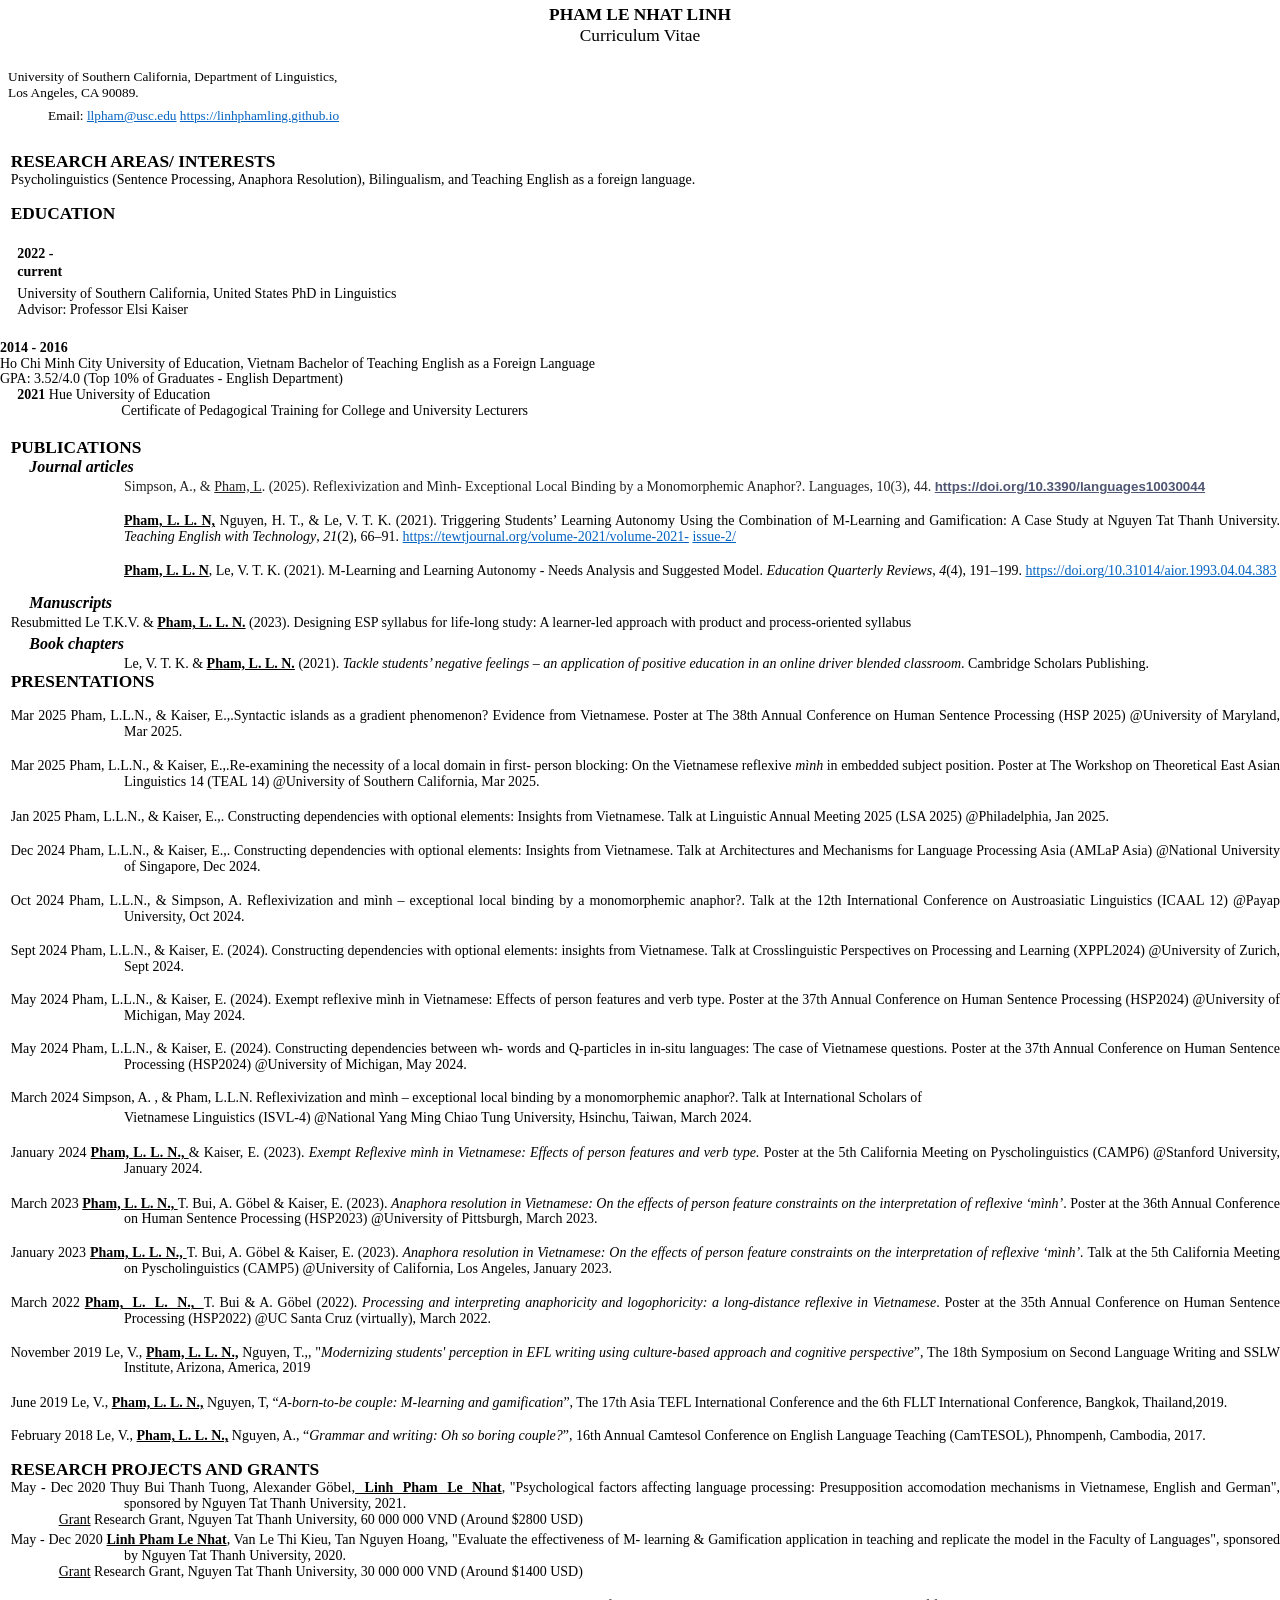
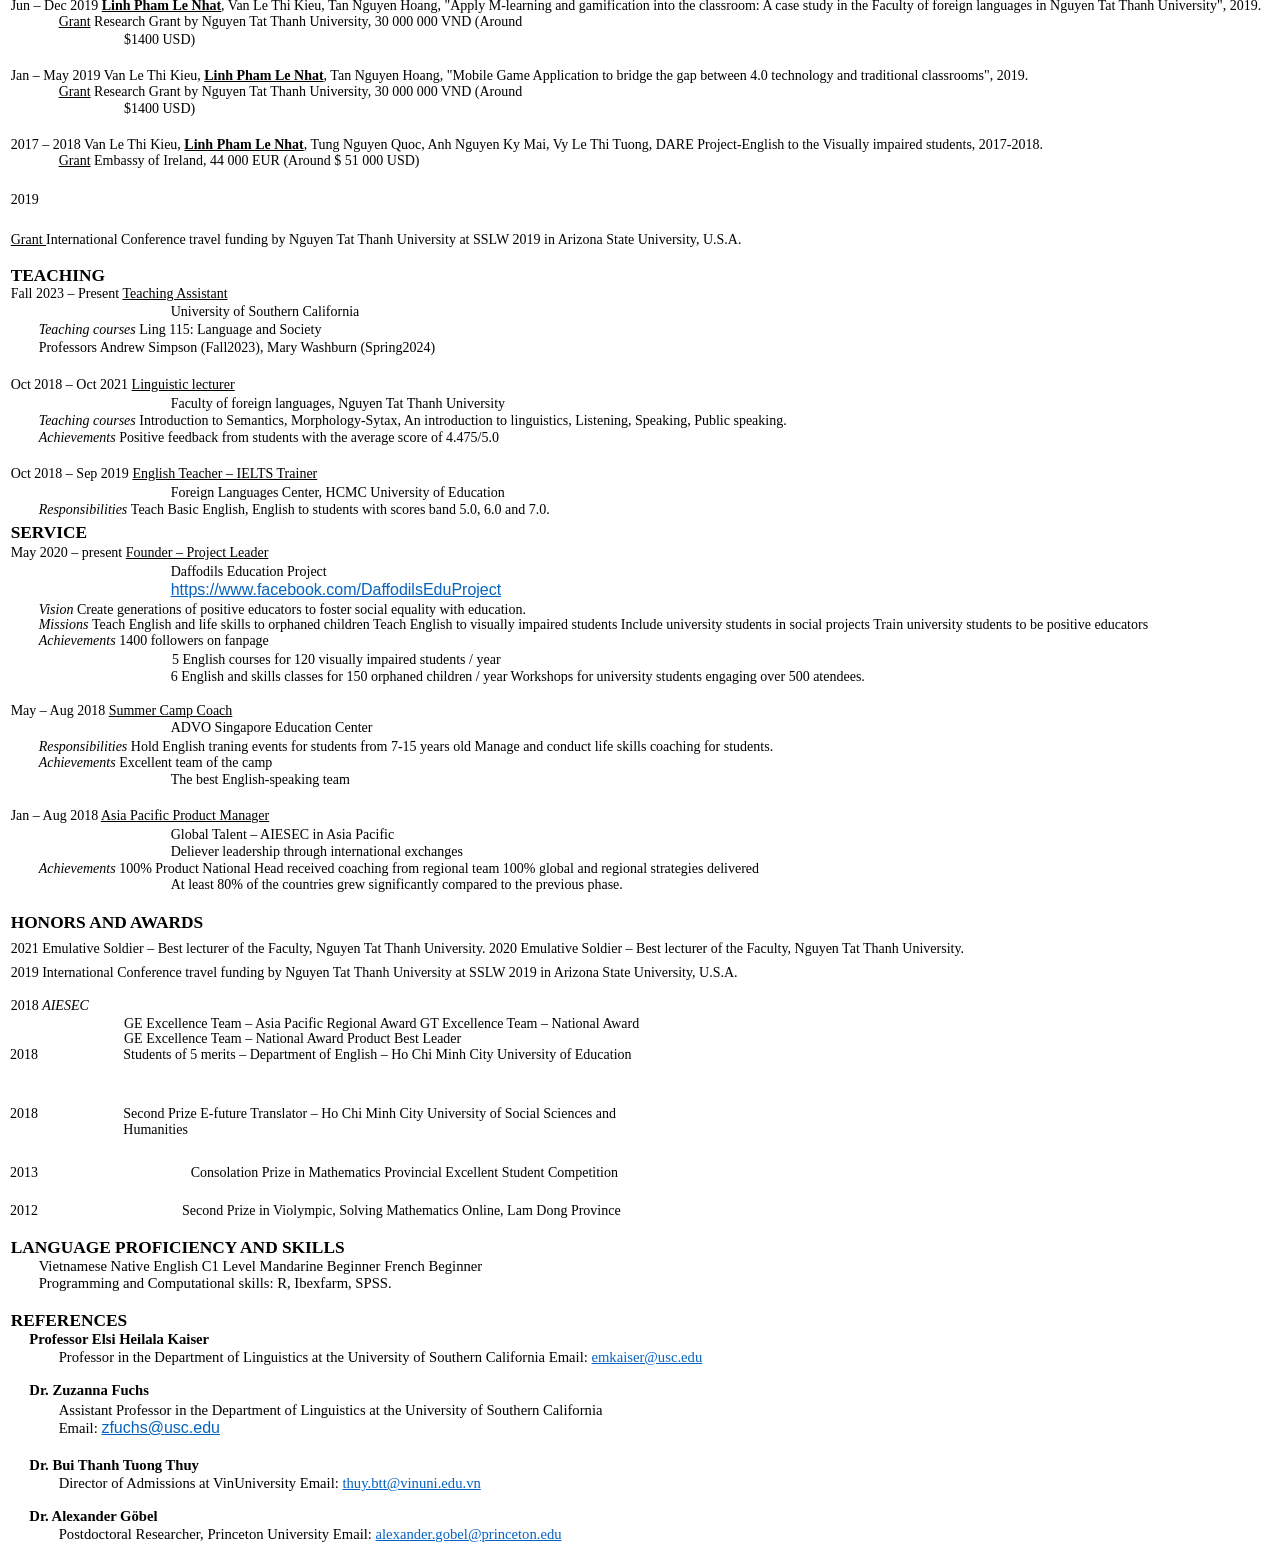
<file: PHAM-LE-NHAT-LINH-CV1.html>
<!DOCTYPE  html PUBLIC "-//W3C//DTD XHTML 1.0 Transitional//EN" "http://www.w3.org/TR/xhtml1/DTD/xhtml1-transitional.dtd">
<html xmlns="http://www.w3.org/1999/xhtml" xml:lang="en" lang="en"><head><meta http-equiv="Content-Type" content="text/html; charset=utf-8"/><title>4f86a573-907b-4041-904c-6fb35e11fb89</title><style type="text/css"> * {margin:0; padding:0; text-indent:0; }
 h1 { color: black; font-family:"Century Schoolbook", serif; font-style: normal; font-weight: bold; text-decoration: none; font-size: 13pt; }
 .s1 { color: black; font-family:"Century Schoolbook", serif; font-style: normal; font-weight: normal; text-decoration: none; font-size: 13pt; }
 .s2 { color: black; font-family:"Century Schoolbook", serif; font-style: normal; font-weight: normal; text-decoration: none; font-size: 10pt; }
 .s4 { color: #0563C1; font-family:"Century Schoolbook", serif; font-style: normal; font-weight: normal; text-decoration: none; font-size: 10pt; }
 .p, p { color: black; font-family:"Century Schoolbook", serif; font-style: normal; font-weight: normal; text-decoration: none; font-size: 10.5pt; margin:0pt; }
 .s6 { color: black; font-family:"Century Schoolbook", serif; font-style: normal; font-weight: bold; text-decoration: none; font-size: 10.5pt; }
 h2 { color: black; font-family:"Century Schoolbook", serif; font-style: italic; font-weight: bold; text-decoration: none; font-size: 12pt; }
 .s7 { color: #222; font-family:"Century Schoolbook", serif; font-style: normal; font-weight: normal; text-decoration: none; font-size: 10.5pt; }
 .s9 { color: #4F5671; font-family:Arial, sans-serif; font-style: normal; font-weight: bold; text-decoration: underline; font-size: 10pt; }
 .s10 { color: black; font-family:"Century Schoolbook", serif; font-style: italic; font-weight: normal; text-decoration: none; font-size: 10.5pt; }
 .s11 { color: #0563C1; font-family:"Century Schoolbook", serif; font-style: normal; font-weight: normal; text-decoration: underline; font-size: 10.5pt; }
 .s13 { color: black; font-family:Cambria, serif; font-style: normal; font-weight: normal; text-decoration: none; font-size: 10.5pt; }
 .s14 { color: black; font-family:Cambria, serif; font-style: italic; font-weight: normal; text-decoration: none; font-size: 10.5pt; }
 .s15 { color: black; font-family:"Century Schoolbook", serif; font-style: normal; font-weight: normal; text-decoration: none; font-size: 11pt; }
 .s17 { color: black; font-family:Cambria, serif; font-style: normal; font-weight: bold; text-decoration: none; font-size: 13pt; }
 .s19 { color: #0563C1; font-family:Calibri, sans-serif; font-style: normal; font-weight: normal; text-decoration: underline; font-size: 12pt; }
 .s20 { color: black; font-family:"Century Schoolbook", serif; font-style: normal; font-weight: normal; text-decoration: none; font-size: 10.5pt; }
 h3 { color: black; font-family:"Century Schoolbook", serif; font-style: normal; font-weight: bold; text-decoration: none; font-size: 11pt; }
 a { color: #0563C1; font-family:"Century Schoolbook", serif; font-style: normal; font-weight: normal; text-decoration: underline; font-size: 11pt; }
 li {display: block; }
 #l1 {padding-left: 0pt;counter-reset: c1 5; }
 #l1> li>*:first-child:before {counter-increment: c1; content: counter(c1, decimal)" "; color: black; font-family:"Century Schoolbook", serif; font-style: normal; font-weight: normal; text-decoration: none; font-size: 10.5pt; }
 #l1> li:first-child>*:first-child:before {counter-increment: c1 0;  }
 table, tbody {vertical-align: top; overflow: visible; }
</style></head><body><h1 style="padding-top: 3pt;text-indent: 0pt;line-height: 16pt;text-align: center;">PHAM LE NHAT LINH</h1><p class="s1" style="text-indent: 0pt;line-height: 16pt;text-align: center;">Curriculum Vitae</p><p style="text-indent: 0pt;text-align: left;"><br/></p><p class="s2" style="padding-top: 5pt;padding-left: 6pt;text-indent: 0pt;text-align: left;">University of Southern California, Department of Linguistics,</p><p class="s2" style="padding-left: 6pt;text-indent: 0pt;text-align: left;">Los Angeles, CA 90089.</p><p class="s4" style="padding-top: 5pt;padding-left: 6pt;text-indent: 30pt;text-align: left;"><a href="mailto:llpham@usc.edu" style=" color: black; font-family:&quot;Century Schoolbook&quot;, serif; font-style: normal; font-weight: normal; text-decoration: none; font-size: 10pt;" target="_blank">Email: </a><u>llpham@usc.edu</u> <u>https://linhphamling.github.io</u></p><p style="padding-top: 9pt;text-indent: 0pt;text-align: left;"><br/></p><h1 style="padding-left: 8pt;text-indent: 0pt;text-align: left;">RESEARCH AREAS/ INTERESTS</h1><p style="padding-left: 8pt;text-indent: 0pt;line-height: 113%;text-align: left;">Psycholinguistics (Sentence Processing, Anaphora Resolution), Bilingualism, and Teaching English as a foreign language.</p><p style="text-indent: 0pt;text-align: left;"><br/></p><h1 style="padding-left: 8pt;text-indent: 0pt;text-align: left;">EDUCATION</h1><p style="text-indent: 0pt;text-align: left;"><br/></p><p class="s6" style="padding-top: 5pt;padding-left: 13pt;text-indent: 0pt;text-align: left;">2022 -</p><p class="s6" style="padding-top: 1pt;padding-left: 13pt;text-indent: 0pt;text-align: left;">current</p><p style="padding-top: 5pt;padding-left: 13pt;text-indent: 0pt;line-height: 113%;text-align: left;">University of Southern California, United States PhD in Linguistics</p><p style="padding-left: 13pt;text-indent: 0pt;text-align: left;">Advisor: Professor Elsi Kaiser</p><p style="padding-top: 4pt;text-indent: 0pt;text-align: left;"><br/></p><p class="s6" style="text-indent: 0pt;text-align: left;">2014 - 2016</p><p style="text-indent: 0pt;line-height: 113%;text-align: left;">Ho Chi Minh City University of Education, Vietnam Bachelor of Teaching English as a Foreign Language</p><p style="text-indent: 0pt;text-align: left;">GPA: 3.52/4.0 (Top 10% of Graduates - English Department)</p><p style="padding-left: 8pt;text-indent: 0pt;text-align: left;"/><p class="s6" style="padding-left: 13pt;text-indent: 0pt;text-align: left;">2021      <span class="p">Hue University of Education</span></p><p style="padding-left: 91pt;text-indent: 0pt;text-align: justify;">Certificate of Pedagogical Training for College and University Lecturers</p><p style="padding-top: 2pt;text-indent: 0pt;text-align: left;"><br/></p><h1 style="padding-left: 8pt;text-indent: 0pt;text-align: left;">PUBLICATIONS</h1><h2 style="padding-left: 22pt;text-indent: 0pt;text-align: justify;">Journal articles</h2><p class="s7" style="padding-top: 2pt;padding-left: 93pt;text-indent: 0pt;line-height: 114%;text-align: justify;">Simpson, A., &amp; <u>Pham, L</u>. (2025). Reflexivization and Mình- Exceptional Local Binding  by  a  Monomorphemic  Anaphor?.  Languages,  10(3),  44. <span class="s9">https://doi.org/10.3390/languages10030044</span></p><p style="padding-top: 2pt;text-indent: 0pt;text-align: left;"><br/></p><p style="padding-left: 93pt;text-indent: 0pt;line-height: 114%;text-align: justify;"><u><b>Pham, L. L. N,</b></u><b> </b>Nguyen, H. T., &amp; Le, V. T. K. (2021). Triggering Students’ Learning Autonomy Using the Combination of M-Learning and Gamification: A Case Study at Nguyen Tat Thanh University. <i>Teaching English with Technology</i>, <i>21</i>(2),  66–91.  <span class="s11">https://tewtjournal.org/volume-2021/volume-2021-</span> <span class="s11">issue-2/</span></p><p style="padding-top: 1pt;text-indent: 0pt;text-align: left;"><br/></p><p style="padding-left: 93pt;text-indent: 0pt;line-height: 114%;text-align: justify;"><u><b>Pham, L. L. N</b></u>, Le, V. T. K. (2021). M-Learning and Learning Autonomy - Needs Analysis and Suggested Model. <i>Education Quarterly Reviews</i>, <i>4</i>(4), 191–199. <span class="s11">https://doi.org/10.31014/aior.1993.04.04.383</span></p><p style="text-indent: 0pt;text-align: left;"><br/></p><h2 style="padding-left: 22pt;text-indent: 0pt;text-align: left;">Manuscripts</h2><p style="padding-top: 2pt;padding-left: 93pt;text-indent: -85pt;line-height: 113%;text-align: left;">Resubmitted   Le T.K.V. &amp; <u><b>Pham, L. L. N.</b></u><b> </b>(2023). Designing ESP syllabus for life-long study: A learner-led approach with product and process-oriented syllabus</p><h2 style="padding-top: 3pt;padding-left: 22pt;text-indent: 0pt;text-align: justify;">Book chapters</h2><p style="padding-top: 2pt;padding-left: 93pt;text-indent: 0pt;line-height: 114%;text-align: justify;">Le, V. T. K. &amp; <u><b>Pham, L. L. N.</b></u><b> </b>(2021). <i>Tackle students’ negative feelings – an application of positive education in an online driver blended classroom</i>. Cambridge Scholars Publishing.</p><h1 style="padding-left: 8pt;text-indent: 0pt;text-align: left;">PRESENTATIONS</h1><p style="text-indent: 0pt;text-align: left;"><br/></p><p style="padding-left: 93pt;text-indent: -85pt;line-height: 114%;text-align: justify;">Mar 2025     Pham, L.L.N., &amp; Kaiser, E.,.Syntactic islands as a gradient phenomenon? Evidence from Vietnamese. Poster at The 38th Annual Conference on Human Sentence Processing (HSP 2025) @University of Maryland, Mar 2025.</p><p style="padding-top: 2pt;text-indent: 0pt;text-align: left;"><br/></p><p class="s13" style="padding-left: 93pt;text-indent: -85pt;line-height: 114%;text-align: justify;"><span class="p">Mar 2025     Pham, L.L.N., &amp; Kaiser, E.,.Re-</span>examining the necessity of a local domain in first- person blocking: On the Vietnamese reflexive <i>mình </i>in embedded subject position<span class="p">. Poster at The </span>Workshop on Theoretical East Asian Linguistics 14 <span class="p">(TEAL 14) @University of Southern California, Mar 2025.</span></p><p style="padding-top: 2pt;text-indent: 0pt;text-align: left;"><br/></p><p style="padding-left: 93pt;text-indent: -85pt;line-height: 113%;text-align: justify;">Jan 2025     Pham, L.L.N., &amp; Kaiser, E.,. Constructing dependencies <span class="s13">with optional elements: Insights from Vietnamese</span>. Talk at <span class="s13">Linguistic Annual Meeting 2025 </span>(LSA 2025) @Philadelphia, Jan 2025.</p><p style="padding-top: 2pt;text-indent: 0pt;text-align: left;"><br/></p><p style="padding-left: 93pt;text-indent: -85pt;line-height: 113%;text-align: justify;">Dec 2024     Pham, L.L.N., &amp; Kaiser, E.,. Constructing dependencies <span class="s13">with optional elements: Insights from Vietnamese</span>. Talk at <span class="s13">Architectures and Mechanisms for Language Processing Asia </span>(AMLaP Asia) @National University of Singapore, Dec 2024.</p><p style="padding-top: 2pt;text-indent: 0pt;text-align: left;"><br/></p><p style="padding-left: 93pt;text-indent: -85pt;line-height: 114%;text-align: justify;">Oct 2024     Pham, L.L.N., &amp; Simpson, A. Reflexivization and mình – exceptional local binding by a monomorphemic anaphor?. Talk at the 12th International Conference on Austroasiatic Linguistics (ICAAL 12) @Payap University, Oct 2024.</p><p style="padding-top: 1pt;text-indent: 0pt;text-align: left;"><br/></p><p style="padding-left: 93pt;text-indent: -85pt;line-height: 114%;text-align: justify;">Sept 2024     Pham, L.L.N., &amp; Kaiser, E. (2024). Constructing dependencies with optional elements: insights from Vietnamese. Talk at Crosslinguistic Perspectives on Processing and Learning (XPPL2024) @University of Zurich, Sept 2024.</p><p style="padding-top: 1pt;text-indent: 0pt;text-align: left;"><br/></p><p style="padding-left: 93pt;text-indent: -85pt;line-height: 114%;text-align: justify;">May 2024     Pham, L.L.N., &amp; Kaiser, E. (2024). Exempt reflexive mình in Vietnamese: Effects of person features and verb type. Poster at the 37th Annual Conference on Human Sentence Processing (HSP2024) @University of Michigan, May 2024.</p><p style="padding-top: 1pt;text-indent: 0pt;text-align: left;"><br/></p><p style="padding-left: 93pt;text-indent: -85pt;line-height: 114%;text-align: justify;">May 2024     Pham, L.L.N., &amp; Kaiser, E. (2024). Constructing dependencies between wh- words and Q-particles in in-situ languages: The case of Vietnamese questions. Poster at the 37th Annual Conference on Human Sentence Processing (HSP2024) @University of Michigan, May 2024.</p><p style="padding-top: 1pt;text-indent: 0pt;text-align: left;"><br/></p><p style="padding-left: 93pt;text-indent: -85pt;line-height: 115%;text-align: justify;">March 2024   Simpson, A. , &amp; Pham, L.L.N. Reflexivization and mình – exceptional local binding by a monomorphemic anaphor?. Talk at International Scholars of</p><p style="padding-top: 3pt;padding-left: 93pt;text-indent: 0pt;line-height: 113%;text-align: left;">Vietnamese Linguistics (ISVL-4) @National Yang Ming Chiao Tung University, Hsinchu, Taiwan, March 2024.</p><p style="padding-top: 2pt;text-indent: 0pt;text-align: left;"><br/></p><p style="padding-left: 93pt;text-indent: -85pt;line-height: 114%;text-align: justify;">January 2024  <u><b>Pham, L. L. N., </b></u>&amp; Kaiser, E. (2023). <span class="s14">Exempt Reflexive mình in Vietnamese: Effects of person features and verb type</span><i>. </i>Poster at the 5th California Meeting on Pyscholinguistics (CAMP6) @Stanford University, January 2024.</p><p style="padding-top: 2pt;text-indent: 0pt;text-align: left;"><br/></p><p style="padding-left: 93pt;text-indent: -85pt;line-height: 114%;text-align: justify;">March 2023    <u><b>Pham, L. L. N., </b></u>T. Bui, A. Göbel &amp; Kaiser, E. (2023). <i>Anaphora resolution in Vietnamese: On the effects of person feature constraints on the interpretation of reflexive ‘mình’</i>. Poster at the 36th Annual Conference on Human Sentence Processing (HSP2023) @University of Pittsburgh, March 2023.</p><p style="padding-top: 1pt;text-indent: 0pt;text-align: left;"><br/></p><p style="padding-left: 93pt;text-indent: -85pt;line-height: 114%;text-align: justify;">January 2023   <u><b>Pham, L. L. N., </b></u>T. Bui, A. Göbel &amp; Kaiser, E. (2023). <i>Anaphora resolution in Vietnamese: On the effects of person feature constraints on the interpretation of reflexive ‘mình’. </i>Talk at the 5th California Meeting on Pyscholinguistics (CAMP5) @University of California, Los Angeles, January 2023.</p><p style="padding-top: 2pt;text-indent: 0pt;text-align: left;"><br/></p><p style="padding-left: 93pt;text-indent: -85pt;line-height: 114%;text-align: justify;">March 2022    <u><b>Pham,&nbsp; L.&nbsp; L.&nbsp; N.,&nbsp; </b></u>T. Bui &amp; A. Göbel (2022). <i>Processing and interpreting anaphoricity and logophoricity: a long-distance reflexive in Vietnamese</i>. Poster at the 35th Annual Conference on Human Sentence Processing (HSP2022) @UC Santa Cruz (virtually), March 2022.</p><p style="padding-top: 1pt;text-indent: 0pt;text-align: left;"><br/></p><p style="padding-left: 93pt;text-indent: -85pt;line-height: 114%;text-align: justify;">November 2019 Le, V., <u><b>Pham, L. L. N.,</b></u><b> </b>Nguyen, T.,, &quot;<i>Modernizing students&#39; perception in EFL writing using culture-based approach and cognitive perspective</i>”, The 18th Symposium on Second Language Writing and SSLW Institute, Arizona, America, 2019</p><p style="padding-top: 2pt;text-indent: 0pt;text-align: left;"><br/></p><p style="padding-left: 93pt;text-indent: -85pt;line-height: 114%;text-align: justify;">June 2019    Le, V., <u><b>Pham, L. L. N.,</b></u><b> </b>Nguyen, T, “<i>A-born-to-be couple: M-learning and gamification</i>”, The 17th Asia TEFL International Conference and the 6th FLLT International Conference, Bangkok, Thailand,2019.</p><p style="padding-top: 1pt;text-indent: 0pt;text-align: left;"><br/></p><p style="padding-left: 93pt;text-indent: -85pt;line-height: 114%;text-align: justify;">February 2018  Le, V., <u><b>Pham, L. L. N.,</b></u><b> </b>Nguyen, A., “<i>Grammar and writing: Oh so boring couple?</i>”, 16th Annual Camtesol Conference on English Language Teaching (CamTESOL), Phnompenh, Cambodia, 2017.</p><p style="text-indent: 0pt;text-align: left;"><br/></p><h1 style="padding-left: 8pt;text-indent: 0pt;text-align: left;">RESEARCH PROJECTS AND GRANTS</h1><p style="padding-left: 93pt;text-indent: -85pt;line-height: 114%;text-align: justify;">May - Dec 2020  Thuy  Bui  Thanh  Tuong,  Alexander  <span class="s15">Göbel,</span><u><b>&nbsp; Linh&nbsp; Pham&nbsp; Le&nbsp; Nhat</b></u>, &quot;Psychological  factors  affecting  language  processing:  Presupposition accomodation mechanisms in Vietnamese, English and German&quot;, sponsored by Nguyen Tat Thanh University, 2021.</p><p style="padding-left: 93pt;text-indent: -49pt;line-height: 113%;text-align: justify;"><u>Grant</u>  Research Grant, Nguyen Tat Thanh University, 60 000 000 VND (Around $2800 USD)</p><p style="padding-top: 3pt;padding-left: 93pt;text-indent: -85pt;line-height: 114%;text-align: justify;">May - Dec 2020  <u><b>Linh Pham Le Nhat</b></u>, Van Le Thi Kieu, Tan Nguyen Hoang, &quot;Evaluate the effectiveness of M- learning &amp; Gamification application in teaching and replicate the model in the Faculty of Languages&quot;, sponsored by Nguyen Tat Thanh University, 2020.</p><p style="padding-left: 93pt;text-indent: -49pt;line-height: 113%;text-align: justify;"><u>Grant</u>  Research Grant, Nguyen Tat Thanh University, 30 000 000 VND (Around $1400 USD)</p><p style="padding-top: 2pt;text-indent: 0pt;text-align: left;"><br/></p><p style="padding-left: 93pt;text-indent: -85pt;line-height: 114%;text-align: justify;">Jun – Dec 2019  <u><b>Linh Pham Le Nhat</b></u>, Van Le Thi Kieu, Tan Nguyen Hoang, &quot;Apply M-learning and gamification into the classroom: A case study in the Faculty of foreign languages in Nguyen Tat Thanh University&quot;, 2019.</p><p style="padding-left: 44pt;text-indent: 0pt;text-align: justify;"><u>Grant</u>  Research Grant by Nguyen Tat Thanh University, 30 000 000 VND (Around</p><p style="padding-top: 1pt;padding-left: 93pt;text-indent: 0pt;text-align: left;">$1400 USD)</p><p style="padding-top: 3pt;text-indent: 0pt;text-align: left;"><br/></p><p style="padding-left: 93pt;text-indent: -85pt;line-height: 114%;text-align: justify;">Jan – May 2019 Van Le Thi Kieu, <u><b>Linh Pham Le Nhat</b></u>, Tan Nguyen Hoang, &quot;Mobile Game Application to bridge the gap between 4.0 technology and traditional classrooms&quot;, 2019.</p><p style="padding-left: 44pt;text-indent: 0pt;text-align: justify;"><u>Grant</u>  Research Grant by Nguyen Tat Thanh University, 30 000 000 VND (Around</p><p style="padding-top: 1pt;padding-left: 93pt;text-indent: 0pt;text-align: left;">$1400 USD)</p><p style="padding-top: 3pt;text-indent: 0pt;text-align: left;"><br/></p><p style="padding-left: 93pt;text-indent: -85pt;line-height: 114%;text-align: justify;">2017 – 2018   Van Le Thi Kieu, <u><b>Linh Pham Le Nhat</b></u>, Tung Nguyen Quoc, Anh Nguyen Ky Mai, Vy Le Thi Tuong, DARE Project-English to the Visually impaired students, 2017-2018.</p><p style="padding-left: 44pt;text-indent: 0pt;text-align: justify;"><u>Grant</u>  Embassy of Ireland, 44 000 EUR (Around $ 51 000 USD)</p><p style="text-indent: 0pt;text-align: left;"><br/></p><p style="padding-top: 5pt;padding-left: 8pt;text-indent: 0pt;text-align: left;">2019</p><p style="padding-top: 6pt;text-indent: 0pt;text-align: left;"><br/></p><p style="padding-left: 57pt;text-indent: -49pt;line-height: 115%;text-align: left;"><u>Grant </u>  International Conference travel funding by Nguyen Tat Thanh University at SSLW 2019 in Arizona State University, U.S.A.</p><h1 style="padding-top: 14pt;padding-left: 8pt;text-indent: 0pt;text-align: left;">TEACHING</h1><p style="padding-left: 8pt;text-indent: 0pt;text-align: left;">Fall 2023 – Present   <u>Teaching Assistant</u></p><p style="padding-top: 1pt;padding-left: 128pt;text-indent: 0pt;text-align: left;">University of Southern California</p><p class="s10" style="padding-top: 2pt;padding-left: 29pt;text-indent: 0pt;text-align: left;">Teaching courses  <span class="p">Ling 115: Language and Society</span></p><p style="padding-top: 1pt;padding-left: 29pt;text-indent: 0pt;text-align: left;">Professors     Andrew Simpson (Fall2023), M<span class="s13">ary Washburn (Spring2024)</span></p><p style="padding-top: 4pt;text-indent: 0pt;text-align: left;"><br/></p><p style="padding-left: 8pt;text-indent: 0pt;text-align: left;">Oct 2018 – Oct 2021  <u>Linguistic lecturer</u></p><p style="padding-top: 2pt;padding-left: 128pt;text-indent: 0pt;text-align: left;">Faculty of foreign languages<i>, </i>Nguyen Tat Thanh University</p><p class="s10" style="padding-top: 1pt;padding-left: 128pt;text-indent: -99pt;line-height: 114%;text-align: left;">Teaching courses  <span class="s13">Introduction to </span><span class="p">Semantics, Morphology-Sytax, An introduction to linguistics, Listening, Speaking, Public speaking.</span></p><p class="s10" style="padding-left: 29pt;text-indent: 0pt;line-height: 13pt;text-align: left;">Achievements    <span class="p">Positive feedback from students with the average score of 4.475/5.0</span></p><p style="padding-top: 3pt;text-indent: 0pt;text-align: left;"><br/></p><p style="padding-left: 8pt;text-indent: 0pt;text-align: left;">Oct 2018 – Sep 2019  <u>English Teacher – IELTS Trainer</u></p><p style="padding-top: 2pt;padding-left: 128pt;text-indent: 0pt;text-align: left;">Foreign Languages Center, HCMC University of Education</p><p class="s10" style="padding-top: 1pt;padding-left: 128pt;text-indent: -99pt;line-height: 115%;text-align: left;">Responsibilities   <span class="p">Teach Basic English, English to students with scores band 5.0, 6.0 and 7.0.</span></p><h1 style="padding-top: 3pt;padding-left: 8pt;text-indent: 0pt;line-height: 16pt;text-align: left;">S<span class="s17">ERVICE</span></h1><p style="padding-left: 8pt;text-indent: 0pt;line-height: 13pt;text-align: left;">May 2020 – present   <u>Founder – Project Leader</u></p><p style="padding-top: 2pt;padding-left: 128pt;text-indent: 0pt;text-align: left;">Daffodils Education Project</p><p style="padding-top: 1pt;padding-left: 128pt;text-indent: 0pt;text-align: left;"><a href="http://www.facebook.com/DaffodilsEduProject" class="s19" target="_blank">https://www.facebook.com/DaffodilsEduProject</a></p><p class="s10" style="padding-top: 2pt;padding-left: 128pt;text-indent: -99pt;line-height: 113%;text-align: left;">Vision        <span class="p">Create generations of positive educators to foster social equality with education.</span></p><p class="s10" style="padding-left: 128pt;text-indent: -99pt;line-height: 114%;text-align: left;">Missions       <span class="p">Teach English and life skills to orphaned children Teach English to visually impaired students Include university students in social projects Train university students to be positive educators</span></p><p class="s10" style="padding-left: 29pt;text-indent: 0pt;line-height: 12pt;text-align: left;">Achievements    <span class="p">1400 followers on fanpage</span></p><ol id="l1"><li data-list-text="5"><p style="padding-top: 2pt;padding-left: 137pt;text-indent: -8pt;text-align: left;">English courses for 120 visually impaired students / year</p></li><li data-list-text="6"><p style="padding-top: 1pt;padding-left: 128pt;text-indent: 0pt;line-height: 115%;text-align: left;">English and skills classes for 150 orphaned children / year Workshops for university students engaging over 500 atendees.</p></li></ol><p style="padding-top: 1pt;text-indent: 0pt;text-align: left;"><br/></p><p style="padding-left: 8pt;text-indent: 0pt;text-align: left;">May – Aug 2018     <u>Summer Camp Coach</u></p><p style="padding-top: 1pt;padding-left: 128pt;text-indent: 0pt;text-align: left;">ADVO Singapore Education Center</p><p class="s10" style="padding-top: 2pt;padding-left: 128pt;text-indent: -99pt;line-height: 113%;text-align: left;">Responsibilities   <span class="p">Hold English traning events for students from 7-15 years old Manage and conduct life skills coaching for students.</span></p><p class="s10" style="padding-left: 29pt;text-indent: 0pt;text-align: left;">Achievements    <span class="p">Excellent team of the camp</span></p><p style="padding-top: 1pt;padding-left: 128pt;text-indent: 0pt;text-align: left;">The best English-speaking team</p><p style="padding-top: 3pt;text-indent: 0pt;text-align: left;"><br/></p><p style="padding-left: 8pt;text-indent: 0pt;text-align: left;">Jan – Aug 2018     <u>Asia Pacific Product Manager</u></p><p style="padding-top: 2pt;padding-left: 128pt;text-indent: 0pt;text-align: left;">Global Talent – AIESEC in Asia Pacific</p><p style="padding-top: 1pt;padding-left: 128pt;text-indent: 0pt;text-align: left;">Deliever leadership through international <span class="s13">exchanges</span></p><p class="s10" style="padding-top: 1pt;padding-left: 128pt;text-indent: -99pt;line-height: 113%;text-align: left;">Achievements    <span class="p">100% Product National Head received coaching from regional team 100% global and regional strategies delivered</span></p><p style="padding-left: 128pt;text-indent: 0pt;line-height: 113%;text-align: left;">At least 80% of the countries grew significantly compared to the previous phase.</p><p style="padding-top: 3pt;text-indent: 0pt;text-align: left;"><br/></p><h1 style="padding-left: 8pt;text-indent: 0pt;text-align: left;">HONORS AND AWARDS</h1><p style="padding-left: 8pt;text-indent: 0pt;line-height: 229%;text-align: left;">2021       Emulative Soldier – Best lecturer of the Faculty, Nguyen Tat Thanh University. 2020       Emulative Soldier – Best lecturer of the Faculty, Nguyen Tat Thanh University.</p><p style="padding-left: 93pt;text-indent: -85pt;line-height: 115%;text-align: left;">2019       International Conference travel funding by Nguyen Tat Thanh University at SSLW 2019 in Arizona State University, U.S.A.</p><p style="padding-top: 1pt;text-indent: 0pt;text-align: left;"><br/></p><p style="padding-left: 8pt;text-indent: 0pt;text-align: left;">2018       <i>AIESEC</i></p><p style="padding-top: 1pt;padding-left: 93pt;text-indent: 0pt;line-height: 113%;text-align: left;">GE Excellence Team – Asia Pacific Regional Award GT Excellence Team – National Award</p><p style="padding-left: 93pt;text-indent: 0pt;line-height: 113%;text-align: left;">GE Excellence Team – National Award Product Best Leader</p><table style="border-collapse:collapse;margin-left:5.5pt" cellspacing="0"><tr style="height:36pt"><td style="width:57pt"><p class="s20" style="padding-left: 2pt;text-indent: 0pt;text-align: left;">2018</p></td><td style="width:416pt"><p class="s20" style="padding-left: 30pt;text-indent: 0pt;line-height: 113%;text-align: left;">Students of 5 merits – Department of English – Ho Chi Minh City University of Education</p></td></tr><tr style="height:44pt"><td style="width:57pt"><p class="s20" style="padding-top: 8pt;padding-left: 2pt;text-indent: 0pt;text-align: left;">2018</p></td><td style="width:416pt"><p class="s20" style="padding-top: 8pt;padding-left: 30pt;text-indent: 0pt;line-height: 115%;text-align: left;">Second Prize E-future Translator – Ho Chi Minh City University of Social Sciences and Humanities</p></td></tr><tr style="height:29pt"><td style="width:57pt"><p class="s20" style="padding-top: 8pt;padding-left: 2pt;text-indent: 0pt;text-align: left;">2013</p></td><td style="width:416pt"><p class="s20" style="padding-top: 8pt;padding-right: 15pt;text-indent: 0pt;text-align: right;">Consolation Prize in Mathematics Provincial Excellent Student Competition</p></td></tr><tr style="height:21pt"><td style="width:57pt"><p class="s20" style="padding-top: 8pt;padding-left: 2pt;text-indent: 0pt;line-height: 12pt;text-align: left;">2012</p></td><td style="width:416pt"><p class="s20" style="padding-top: 8pt;padding-right: 13pt;text-indent: 0pt;line-height: 12pt;text-align: right;">Second Prize in Violympic, Solving Mathematics Online, Lam Dong Province</p></td></tr></table><p style="padding-top: 1pt;text-indent: 0pt;text-align: left;"><br/></p><h1 style="padding-left: 8pt;text-indent: 0pt;text-align: left;">LANGUAGE PROFICIENCY AND SKILLS</h1><p class="s15" style="padding-left: 29pt;text-indent: 0pt;line-height: 114%;text-align: left;">Vietnamese  Native English     C1 Level Mandarine   Beginner French     Beginner</p><p class="s15" style="padding-left: 29pt;text-indent: 0pt;line-height: 13pt;text-align: left;">Programming and Computational skills: R, Ibexfarm, SPSS.</p><p style="padding-top: 2pt;text-indent: 0pt;text-align: left;"><br/></p><h1 style="padding-left: 8pt;text-indent: 0pt;text-align: left;">REFERENCES</h1><h3 style="padding-left: 22pt;text-indent: 0pt;text-align: left;">Professor Elsi Heilala Kaiser</h3><p style="padding-top: 1pt;padding-left: 44pt;text-indent: 0pt;line-height: 115%;text-align: left;"><a href="mailto:emkaiser@usc.edu" style=" color: black; font-family:&quot;Century Schoolbook&quot;, serif; font-style: normal; font-weight: normal; text-decoration: none; font-size: 11pt;" target="_blank">Professor in the Department of Linguistics at the University of Southern California Email: </a><a href="mailto:emkaiser@usc.edu" target="_blank">emkaiser@usc.edu</a></p><p style="padding-top: 1pt;text-indent: 0pt;text-align: left;"><br/></p><h3 style="padding-left: 22pt;text-indent: 0pt;text-align: left;">Dr. Zuzanna Fuchs</h3><p class="s15" style="padding-top: 2pt;padding-left: 44pt;text-indent: 0pt;line-height: 113%;text-align: left;">Assistant Professor in the Department of Linguistics at the University of Southern California</p><p style="padding-left: 44pt;text-indent: 0pt;text-align: left;"><a href="mailto:zfuchs@usc.edu" style=" color: black; font-family:&quot;Century Schoolbook&quot;, serif; font-style: normal; font-weight: normal; text-decoration: none; font-size: 11pt;" target="_blank">Email: </a><a href="mailto:zfuchs@usc.edu" class="s19" target="_blank">zfuchs@usc.edu</a></p><p style="padding-top: 3pt;text-indent: 0pt;text-align: left;"><br/></p><h3 style="padding-left: 22pt;text-indent: 0pt;text-align: left;">Dr. Bui Thanh Tuong Thuy</h3><p style="padding-top: 1pt;padding-left: 44pt;text-indent: 0pt;line-height: 115%;text-align: left;"><a href="mailto:thuy.btt@vinuni.edu.vn" style=" color: black; font-family:&quot;Century Schoolbook&quot;, serif; font-style: normal; font-weight: normal; text-decoration: none; font-size: 11pt;" target="_blank">Director of Admissions at VinUniversity Email: </a><a href="mailto:thuy.btt@vinuni.edu.vn" target="_blank">thuy.btt@vinuni.edu.vn</a></p><p style="padding-top: 1pt;text-indent: 0pt;text-align: left;"><br/></p><h3 style="padding-left: 22pt;text-indent: 0pt;text-align: left;">Dr. Alexander Göbel</h3><p style="padding-top: 1pt;padding-left: 44pt;text-indent: 0pt;line-height: 113%;text-align: left;"><a href="mailto:alexander.gobel@princeton.edu" style=" color: black; font-family:&quot;Century Schoolbook&quot;, serif; font-style: normal; font-weight: normal; text-decoration: none; font-size: 11pt;" target="_blank">Postdoctoral Researcher, Princeton University Email: </a><a href="mailto:alexander.gobel@princeton.edu" target="_blank">alexander.gobel@princeton.edu</a></p></body></html>
</file>
